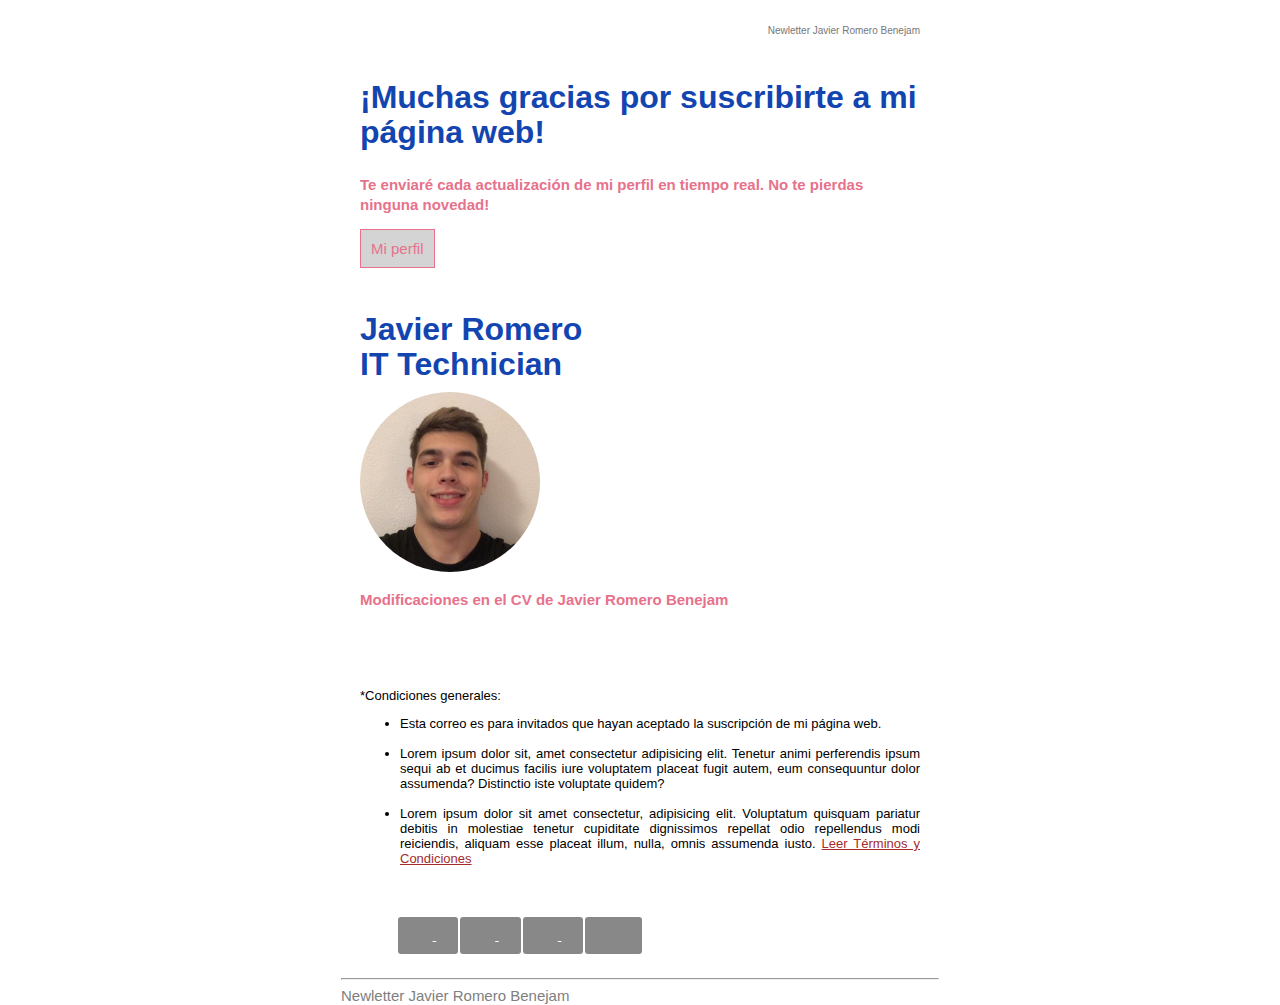
<file: Proyecto/newsletter/index.html>
<!DOCTYPE html>
<html lang="en">

<head>
  <meta charset="UTF-8" />
  <meta name="viewport" content="width=device-width, initial-scale=1.0" />
  <title>Newletter Javier Romero Benejam</title>
  <link rel="stylesheet" href="./css/style.css" />
</head>

<body>
  <table>
    <!--TOP -->
    <tr class="header">
      <td style="width: 30%;">
      </td>
      <td>
        <p class="top-menu">
          Newletter Javier Romero Benejam
        </p>
      </td>
    </tr>

    <!-- TITULO -->
    <tr>
      <td colspan="2" class="info-top">

        <h1>¡Muchas gracias por suscribirte a mi página web!</h1>
        <p class="info">
          Te enviaré cada actualización de mi perfil en tiempo real. No te pierdas ninguna novedad!
        </p>
        <p>
          <a class="btn-perfil" href="https://www.linkedin.com/in/javierromerobenejam/">Mi perfil</a>
        </p>
      </td>
    </tr>



    <!-- Perfil -->
    <tr>
      <td colspan="2" class="info-perfil">
        <h1>
          Javier Romero <br> IT Technician
        </h1>
        <img class="foto-perfil" src="./img/javier.jpg" alt="Javier" />
        <p class="info">
          Modificaciones en el CV de Javier Romero Benejam
        </p>
      </td>
    </tr>

    <tr>
      <td class="condiciones" colspan="2">
        <p>*Condiciones generales:</p>
        <ul>
          <li>
            Esta correo es para invitados que hayan aceptado la
            suscripción de mi página web.
          </li>
          <li>
            Lorem ipsum dolor sit, amet consectetur adipisicing elit. Tenetur animi perferendis ipsum sequi ab et
            ducimus facilis iure voluptatem placeat fugit autem, eum consequuntur dolor assumenda? Distinctio iste
            voluptate quidem?
          </li>
          <li>
            Lorem ipsum dolor sit amet consectetur, adipisicing elit. Voluptatum quisquam pariatur debitis in molestiae
            tenetur cupiditate dignissimos repellat odio repellendus modi reiciendis, aliquam esse placeat illum, nulla,
            omnis assumenda iusto.
            <a href="www.google.com" style="color: brown;">Leer Términos
              y Condiciones</a>
          </li>
        </ul>
      </td>
    </tr>
    <tr>
      <td class="container-social">
        <a class="btn" href="https://www.linkedin.com/in/javierromerobenejam/">
          <i class="fa fa-linkedin"></i>
        </a>
        <a class="btn" href="https://es-es.facebook.com/">
          <i class="fa fa-facebook"></i>
        </a>
        <a class="btn" href="https://twitter.com/?lang=es">
          <i class="fa fa-twitter"></i>
        </a>
        <a class="btn" href="https://www.instagram.com/?hl=es">
          <i class="fa fa-instagram"></i>
        </a>
      </td>

    </tr>

    <tr>
      <td colspan="2">
        <hr />
        <span style="color: gray;">Newletter Javier Romero Benejam</span>
      </td>
    </tr>
  </table>
</body>

</html>
</file>
<file: Proyecto/newsletter/css/style.css>
@import url(https://cdnjs.cloudflare.com/ajax/libs/font-awesome/5.15.4/css/all.min.css);

body {

  margin: 0 auto;

  font-family:arial; 
  font-size:15px;

}
table {
  max-width: 600px;
  margin: 0 auto;
}
table,
tr,
td {
  border:0px;
  /* border:solid 2px blueviolet; */
  border-spacing: 0;
  border-collapse: 0;
}

.header {
  height: 60px;
  background-color: #ffffff;
}
.info-top {
  padding: 20px;
}
.info-perfil {
  padding: 20px;
}
h1 {
  margin: 0;
  padding: 0 0 10px 0;
  font-family: Helvetica, arial, sans-serif, "Market Sans";
  color: #1345b1;
  font-weight: bold;
  font-size: 32px;
  line-height: 35px;
}
h2{
  color:#1345b1;
  font-family: Helvetica, arial, sans-serif, "Market Sans";
}
.info {
  padding: 0 0 10px 0;
  font-family: Helvetica, arial, sans-serif, "Market Sans";
  font-size: 15px;
  line-height: 20px;
  color: #e7728b;
  font-weight: bold;
}
.info-cupon h1,
.info-cupon p,
.info-cupon a {
  width: 50%;
}

.info-envio h1,
.info-envio p,
.info-envio a {
  width: 50%;
}


.header td {
  padding: 0 20px;
}
.top-menu {
  color: #777777;
  font-family: Helvetica, arial, sans-serif, "Market Sans";
  text-decoration: none;
  font-size: 10px;
  line-height: 13px;
  font-weight: normal;
}


.menu span {
  display: inline-block;
  padding-right: 10px;
}

.top-menu,
.menu {
  text-align: right;
}

.btn-perfil {
  font-family: Helvetica, arial, sans-serif, "Market Sans";
  font-size: 15px;
  font-weight: normal;


  color: #e7728b;
  border: 1px solid #e7728b;
  padding: 10px;
  color: #e7728b;
  text-decoration: none;
  background-color: rgb(212, 212, 212);
}

.condiciones{
  background-color: #ffffff;
  font-family: Helvetica, arial, sans-serif, "Market Sans";
  font-size: 13px;
  text-align: justify;
  padding: 20px;
}

ul li{
  margin-bottom: 15px;
  
}


.btn {
  border-width: 2px;
  font-weight: 400;
  font-size: 0.8571em;
  line-height: 1.35em;
  margin: 5px 1px;
  border: none;
  border-radius: 0.1875rem;
  padding: 11px 22px;
  cursor: pointer;
  background-color: #888;
  color: #ffffff;
  text-align: center;
}

.container-social {
  margin: auto;
  width: 60%;
  text-align: center;
  padding:25px 0 25px  0
}

.foto-perfil {
  border-radius: 50%;
  height: 180px;
  width: 180px;
}
</file>
